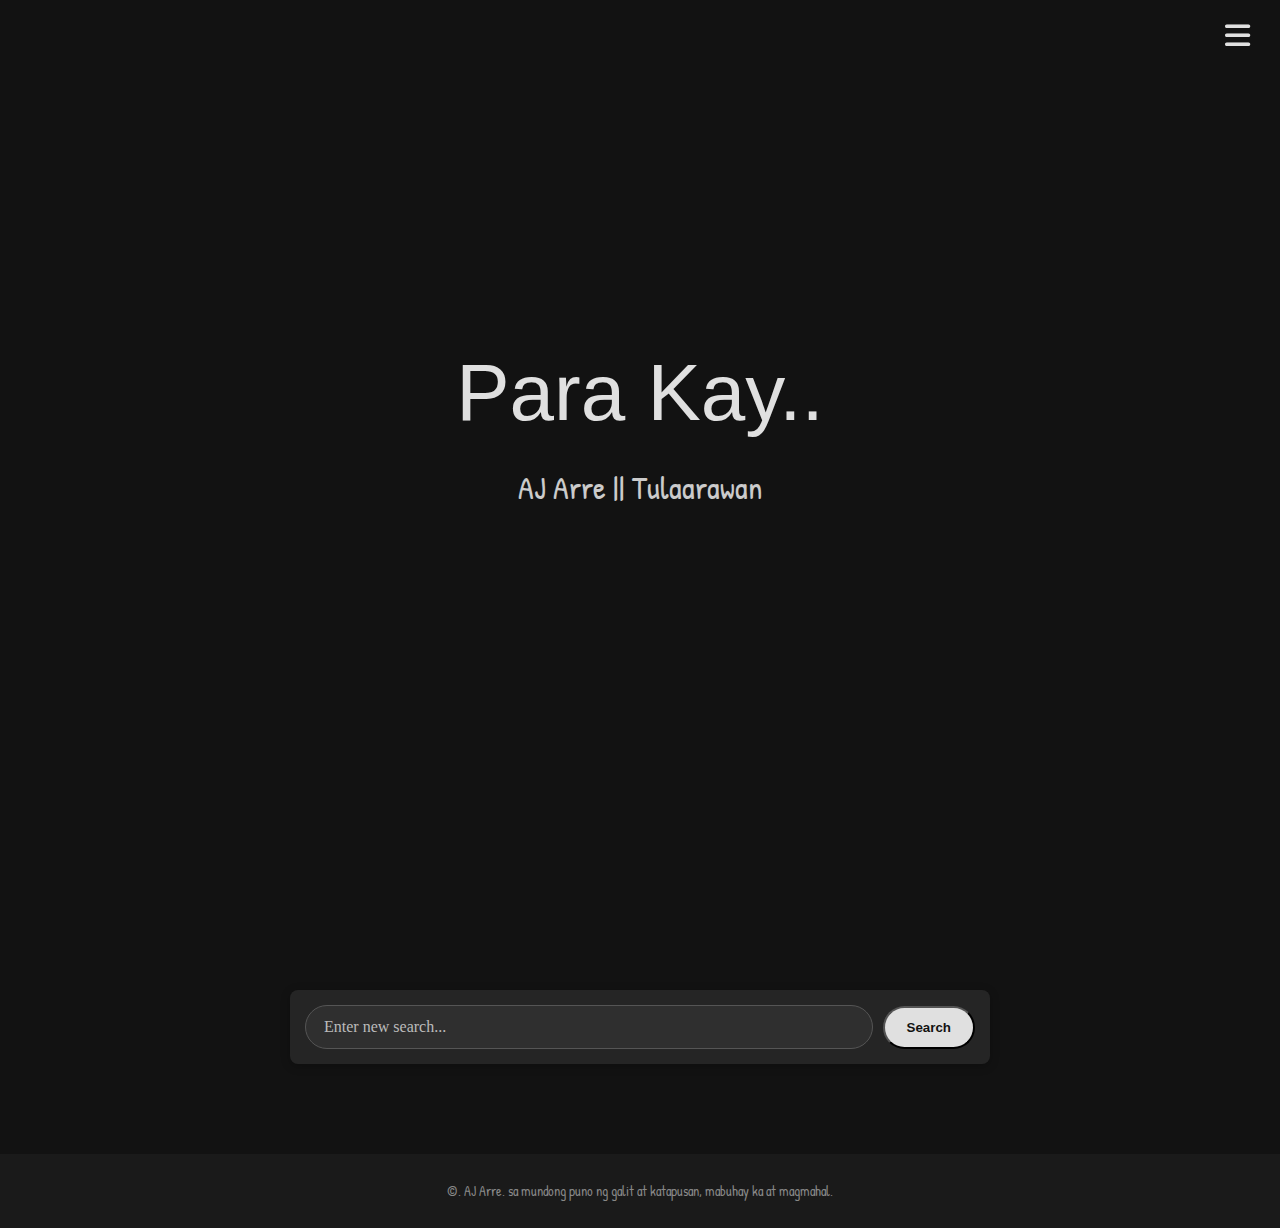
<file: search.html>
<!DOCTYPE html>
<html lang="en" data-theme="dark"> <!-- Default theme set to light -->
<head>
    <meta charset="UTF-8">
    <meta name="viewport" content="width=device-width, initial-scale=1.0">
    <title>Hinahanap na Para Kay</title> 

    <!-- Google Fonts: PT Serif, Roboto Condensed, Patrick Hand -->
    <link rel="preconnect" href="https://fonts.googleapis.com">
    <link rel="preconnect" href="https://fonts.gstatic.com" crossorigin>
    <link href="https://fonts.googleapis.com/css2?family=Patrick+Hand&display=swap" rel="stylesheet">
    
    <!-- Font Awesome for Icons (Hamburger, Search, Arrows) -->
    <link rel="stylesheet" href="https://cdnjs.cloudflare.com/ajax/libs/font-awesome/6.0.0-beta3/css/all.min.css"> 
    
    <!-- Main Stylesheet -->
    <link rel="stylesheet" href="css/00_variables.css">
    <link rel="stylesheet" href="css/01_base.css">
    <link rel="stylesheet" href="css/02_header.css">
    <link rel="stylesheet" href="css/03_navigation.css">
    <link rel="stylesheet" href="css/04_main_content.css">
    <link rel="stylesheet" href="css/05_gallery.css">
    <link rel="stylesheet" href="css/06_modal.css">
    <link rel="stylesheet" href="css/07_footer.css">
    <link rel="stylesheet" href="css/09_utilities.css">
    <link rel="stylesheet" href="css/10_dark_mode_overrides.css">
    <link rel="stylesheet" href="css/11_search.css">
    <link rel="stylesheet" href="css/12_responsive.css">
</head>
<body>

    <!-- ====================================================================== -->
    <!-- == HEADER / LANDING SECTION (Initial Fullscreen, then Shrunk Fixed) == -->
    <!-- ====================================================================== -->
    <header id="main-header" class="landing-fullscreen"> 
        <!-- Hamburger Menu Button - Remains fixed -->
        <button id="hamburger-menu-button" class="menu-button" aria-label="Open Menu">
            <i class="fas fa-bars"></i>
        </button>

        <!-- Single Site Title Container - Its content and style change with header state -->
        <div class="site-title-container">
            <a href="index.html"><h1>Para Kay..</h1></a>
            <p class="subtitle">AJ Arre || Tulaarawan</p>
        </div>
        
        <!-- Category Navigation & Search - Its visibility and layout change with header state -->
        <nav id="category-nav" class="categories-navigation"> <!-- Removed hidden-on-landing for now, CSS will control -->
            <ul class="nav-links-list">
                <li><a href="index.html#recent-section">Most Recent</a></li>
                <li><a href="index.html#favorites-section">Favorites</a></li>
                <li><a href="index.html#monthly-archive-section">Monthly Archives</a></li> 
                <li><a href="index.html#all-poems-link-section">All Poems</a></li> 
            </ul>
            <div class="search-area">
                <button id="search-icon-button" class="search-button" aria-label="Open Search">
                    <i class="fas fa-search"></i>
                </button>
                <div id="search-bar-container" class="search-bar-container">
                    <input type="text" id="search-input" placeholder="Search poems...">
                    <button id="search-submit-button" aria-label="Submit search">Go</button>
                </div>
            </div>
        </nav>
        <!-- 
            OFF-CANVAS MENU 
            - Slides in from the right.
            - Visibility controlled by JS (toggling the 'open' class).
        -->
        <div id="offcanvas-menu" class="offcanvas-menu-container"> <!-- 'open' class toggled by JS -->
            <button id="close-offcanvas-menu-button" class="close-menu-button" aria-label="Close Menu">×</button>
            <ul>
                <li><a href="https://www.facebook.com/andreijefferson.arre" target="_blank">Facebook</a></li>
                <li><a href="https://www.instagram.com/the_kalinaw/" target="_blank">Instagram</a></li>
                <li><a href="mailto:andreijeffersonarre@gmail.com" target="_blank">Email</a></li>
                <li><a href="YOUR_LINKEDIN_LINK_HERE" target="_blank">LinkedIn</a></li>
                <li><a href="https://docs.google.com/document/d/1GE34GQqCklCJTGagv005QVi6jZuWk7W5MT-nReKd1EE/edit?usp=sharing" target="_blank">Portfolio</a></li>
                <!-- Add more external links as needed -->
                <li class="theme-toggle-menu-item">
                    <button id="theme-toggle-button" class="theme-button-in-menu" aria-label="Toggle theme">
                        <span class="theme-button-text">Toggle Theme</span> 
                        <i class="fas fa-moon"></i> <!-- Icon changes with JS based on theme -->
                    </button>
                </li>
            </ul>
        </div>
    </header>

    <!-- ====================================================================== -->
    <!-- ==================== MAIN PAGE CONTENT SECTIONS ==================== -->
    <!-- ====================================================================== -->
    <main id="search-page-content">
        <h1 id="search-results-main-title" class="page-title">
            <!-- Text will be set by JS, e.g., "Search Results for 'query'" -->
        </h1> 
        <div class="search-input-area-on-page">
             <input type="text" id="search-page-input" placeholder="Enter new search..." aria-label="Search poems on this page">
             <button id="search-page-submit-button" aria-label="Submit new search">Search</button>
        </div>
        <div id="search-results-gallery-container" class="gallery-grid">
            <!-- Search results will be populated here by JavaScript -->
        </div>
        <p id="no-results-message" class="hidden" style="text-align:center; padding: 20px;">No poems found matching your search.</p>
    </main>

    <!-- ====================================================================== -->
    <!-- ==================== MODAL FOR INDIVIDUAL POEM ===================== -->
    <!-- ====================================================================== -->
    <div id="story-modal" class="modal"> <!-- 'active' class toggled by JS -->
        <div class="modal-content-wrapper"> 
            <div class="modal-content">
                <span class="close-button" title="Close (Esc)" aria-label="Close modal">×</span>
                <div class="modal-media-container">
                    <!-- Media (image or video) dynamically loaded by JS -->
                </div>
                <div class="modal-details-content">
                    <h3 id="modal-poem-title" class="poem-title-in-modal">
                        <!-- Poem Title/Short Poem Text loaded by JS -->
                    </h3>
                    <div id="modal-song-info">
                        <p><strong id="modal-song-title-artist">
                            <!-- Song Title & Artist loaded by JS -->
                        </strong></p>
                        <div id="modal-song-links">
                            <!-- Streaming Links loaded by JS -->
                        </div>
                    </div>
                    <p class="modal-date">Posted: <span id="modal-date-posted">
                        <!-- Date loaded by JS -->
                    </span></p>
                </div>
            </div>
        </div>
    </div>

    <!-- ====================================================================== -->
    <!-- ========================== PAGE FOOTER =========================== -->
    <!-- ====================================================================== -->
    <footer>
        <p>©<span id="current-year"></span>. AJ Arre. sa mundong puno ng galit at katapusan, mabuhay ka at magmahal.</p>
    </footer>

    <!-- JavaScript file will be linked here eventually -->
    <script type="module" src="js/main-search.js"></script> 
</body>
</html>
</file>
<file: css/00_variables.css>
/* ==========================================================================
   CSS Custom Properties (Variables)
   ========================================================================== */
:root {
    /* Font families */
    --font-primary: 'PT Serif', serif;
    --font-headings: 'Roboto Condensed', sans-serif;
    --font-accent: 'Patrick Hand', cursive;

    /* Default to Light Theme Variables */
    --bg-color: #f5f5f5;                        /* Main background */
    --text-color: #060606;                      /* Main text color */
    --header-shrunk-bg-color: #ededed;          /* Background of the shrunken header */
    --header-shrunk-text-color: var(--text-color); /* Text color in shrunken header */
    --link-color: var(--text-color);            /* Default link color */
    --link-hover-color: #555555;                /* Link hover color */
    --menu-bg-color: var(--text-color);         /* Off-canvas menu background (dark in light theme) */
    --menu-text-color: var(--bg-color);         /* Off-canvas menu text (light in light theme) */
    --menu-item-hover-bg: rgba(255, 255, 255, 0.1); /* Hover for items in dark menu */
    --card-background: #ffffff;                 /* Background for gallery items, modal content */
    --card-shadow: rgba(0, 0, 0, 0.08);         /* Subtle shadow for cards */
    --button-style-link-bg: var(--text-color);  /* Background for "View All" button */
    --button-style-link-text: var(--bg-color);  /* Text color for "View All" button */
    --button-style-link-hover-bg: var(--link-hover-color); /* Hover for "View All" button */
    --modal-overlay-bg: rgba(0,0,0,0.85);       /* Modal background overlay */
    --footer-bg: #e0e0e0;                       /* Footer background */
    --footer-text: #555;                        /* Footer text color */
    --media-placeholder-bg: #e0e0e0;           /* Background for media containers before load */
    --search-bar-bg: var(--bg-color);           /* Search bar background */
    --input-border-color: #ccc;                 /* Border for inputs/selects */
}

[data-theme="dark"] {
    --bg-color: #121212;    
    --text-color: #e0e0e0;  
    --header-shrunk-bg-color: #1f1f1f; 
    --link-hover-color: #cccccc; 
    --menu-bg-color: var(--text-color);         /* Off-canvas menu background (light in dark theme) */
    --menu-text-color: var(--bg-color);         /* Off-canvas menu text (dark in dark theme) */
    --menu-item-hover-bg: rgba(0, 0, 0, 0.2);   /* Hover for items in light menu */
    --card-background: #252525;
    --card-shadow: rgba(0, 0, 0, 0.25);
    --button-style-link-hover-bg: var(--link-hover-color);
    --modal-overlay-bg: rgba(0,0,0,0.92);       /* Even darker overlay for dark mode */
    --footer-bg: #1a1a1a;
    --footer-text: #888;
    --media-placeholder-bg: #333;
    --search-bar-bg: #2a2a2a;
    --input-border-color: #555;
}
</file>
<file: css/02_header.css>
/* ==========================================================================
   Header & Landing Section
   ========================================================================== */

/* Common styles for the main <header> element */
#main-header {
    width: 100%;
    position: relative; 
    z-index: 100; 
    display: flex; /* Make header a flex container to manage its direct children */
    align-items: center;
    transition: height 0.5s cubic-bezier(0.77, 0, 0.175, 1), /* Smoother cubic-bezier */
                padding 0.5s cubic-bezier(0.77, 0, 0.175, 1), 
                background-color 0.3s ease, 
                box-shadow 0.3s ease;
}

/* Styles for the FULLSCREEN LANDING state */
#main-header.landing-fullscreen {
    height: 100vh; 
    flex-direction: column; /* Stack title and (hidden) nav vertically */
    justify-content: center; /* Center them vertically */
    text-align: center;
    overflow: hidden;
    padding: 20px; 
    background-color: var(--bg-color);
}

/* Site Title Container - Common Styles */
.site-title-container {
    transition: transform 0.4s ease-in-out, opacity 0.4s ease-in-out;
}

/* Site Title Container - LANDING State */
#main-header.landing-fullscreen .site-title-container {
    text-align: center;
    transform: translateY(0) scale(1);
    opacity: 1;
}
#main-header.landing-fullscreen .site-title-container h1 {
    font-size: 5rem; 
    margin-bottom: 0.2em;
    transition: font-size 0.4s cubic-bezier(0.77, 0, 0.175, 1);
}
#main-header.landing-fullscreen .site-title-container .subtitle {
    font-size: 2rem; 
    opacity: 0.9;
    display: block; /* Ensure it's visible */
    transition: font-size 0.4s cubic-bezier(0.77, 0, 0.175, 1), opacity 0.3s ease;
}

/* --- SHRUNKEN / FIXED HEADER Styles --- */
#main-header.shrunk {
    height: 70px; 
    background-color: var(--header-shrunk-bg-color);
    box-shadow: 0 2px 10px var(--card-shadow);
    position: fixed; 
    top: 0; left: 0; 
    padding: 0 20px; /* Horizontal padding for the header bar */
    flex-direction: row; /* Align items horizontally */
    justify-content: space-between; /* Title left, Nav right */
}

/* Site Title Container - SHRUNK State */
#main-header.shrunk .site-title-container {
    text-align: left;
    transform: translateY(0) scale(1); /* Ensure it's reset */
    opacity: 1;
    margin-right: 20px; /* Space between title and nav */
    flex-shrink: 0;
}
#main-header.shrunk .site-title-container h1 {
    font-size: 1.8rem; /* Smaller title */
    margin-bottom: 0; 
    margin-left: 1rem;
    color: var(--header-shrunk-text-color);
}
#main-header.shrunk .site-title-container .subtitle {
    display: none; /* Hide subtitle in shrunken header */
    opacity: 0;
}
</file>
<file: css/03_navigation.css>
/* Hamburger Menu Button - Fixed to viewport */
.menu-button {
    background: none; border: none; color: var(--text-color);
    font-size: 1.8rem; cursor: pointer; padding: 15px; 
    z-index: 1010; position: fixed; top: 5px; right: 15px;      
    transition: color 0.2s ease, transform 0.2s ease;
}
.menu-button:hover {
    color: var(--link-hover-color); transform: scale(1.1);
}

body.offcanvas-menu-is-open .menu-button {
    opacity: 0;
    visibility: hidden; /* Or pointer-events: none; if you prefer it to be visually present but not clickable */
    /* pointer-events: none; */
}

/* Category Navigation */
.categories-navigation {
    display: flex; 
    align-items: center;
    justify-content: space-between;
    margin-right: auto;
    padding-right: 100px; 
    /* For Landing State - initially hidden and out of the way */
    opacity: 0;
    visibility: hidden;
    transform: translateY(20px); /* Start slightly down */
    transition: opacity 0.3s ease-in-out 0.1s, /* Delay fade-in slightly */
                visibility 0s linear 0.4s,  /* Hide after opacity transition */
                transform 0.3s ease-in-out 0.1s;
}

#main-header.shrunk .categories-navigation { 
    opacity: 1;
    visibility: visible;
    transform: translateY(0);
    transition-delay: 0.1s, 0s, 0.1s; /* Adjust delays for appearing */
    margin-left: auto; /* Push the nav to the right of the title */
}

.categories-navigation ul.nav-links-list {
    list-style: none; 
    display: flex; 
    align-items: center; 
    gap: 20px; 
    margin: 0; 
    padding: 0; 
}

/* Styles for list items <a> */
.categories-navigation ul.nav-links-list li a {
    color: var(--header-shrunk-text-color);
    font-family: var(--font-headings);
    font-size: 1rem; 
    padding: 8px 5px; 
    position: relative; 
    display: inline-block; 
    transition: transform 0.3s cubic-bezier(0.25, 0.8, 0.25, 1), color 0.2s ease;
}
.categories-navigation ul.nav-links-list li a:hover {
    color: var(--link-hover-color); 
    transform: scale(1.08); 
    text-decoration: none; 
}
.categories-navigation ul.nav-links-list li a::after {
    content: ''; position: absolute; width: 0; height: 2px;
    bottom: -2px; left: 50%; 
    background-color: var(--link-hover-color); 
    transition: width 0.3s ease-in-out, left 0.3s ease-in-out;
}
.categories-navigation ul.nav-links-list li a:hover::after {
    width: 100%; left: 0; 
}

/* Search Area as the last LI in the UL */
.categories-navigation ul li.search-item-in-nav {
    /* No specific margin needed, gap from UL handles it */
    display: flex; 
    align-items: center;
}

.categories-navigation .search-area {
    display: flex; 
    align-items: center; 
    position: relative; 
}
.categories-navigation .search-button {
    background: none; border: none; color: var(--header-shrunk-text-color);
    font-size: 1.1rem; cursor: pointer; padding: 8px; 
    transition: color 0.2s ease;
    margin-left: 1rem;
}
.categories-navigation .search-button:hover { color: var(--link-hover-color); }

/* Search bar container positioning and transition */
.search-bar-container { 
    display: flex; align-items: center; padding: 5px;
    background-color: var(--search-bar-bg); 
    border-radius: 25px; 
    box-shadow: 0 2px 8px var(--card-shadow);
    position: absolute; 
    top: calc(100% + 8px); /* Below the search icon */
    right: 0; 
    opacity: 0; visibility: hidden; 
    transform: translateY(-10px) scale(0.95); 
    transition: opacity 0.3s ease, visibility 0s 0.3s linear, transform 0.3s ease;
    z-index: 10;
}
.search-bar-container.active { 
    opacity: 1; visibility: visible; transform: translateY(0) scale(1);
    transition: opacity 0.3s ease, visibility 0s 0s linear, transform 0.3s ease;
}

.search-bar-container input[type="text"] {
    border: none; background: transparent; padding: 8px 15px; border-radius: 20px; 
    font-family: var(--font-primary); color: var(--text-color); 
    outline: none; width: 200px; 
}
[data-theme="dark"] .search-bar-container input[type="text"]::placeholder { color: #aaa; }

.search-bar-container button#search-submit-button {
    padding: 8px 12px; background-color: var(--text-color); 
    color: var(--bg-color); 
    border: none; border-radius: 20px; cursor: pointer;
    font-family: var(--font-headings); font-size: 0.9rem; margin-left: 5px; 
    transition: opacity 0.2s ease;
}
.search-bar-container button#search-submit-button:hover { opacity: 0.85; }

/* ==========================================================================
   Off-Canvas Menu
   ========================================================================== */
.offcanvas-menu-container {
    display: flex; /* ADDED: Use flexbox for the container itself */
    flex-direction: column; /* ADDED: Stack children (close button area, ul) vertically */
    position: fixed; top: 0; right: -100%; /* Starts off-screen */
    width: 15%; max-width: 80vw; height: 100vh;
    background-color: var(--menu-bg-color); 
    color: var(--menu-text-color);       
    box-shadow: -5px 0 15px rgba(0,0,0,0.2);
    padding: 70px 20px 20px; 
    z-index: 1020; 
    overflow-y: auto;
    opacity: 0; visibility: hidden;
    transition-property: right, opacity, visibility;
    transition-duration: 0.4s, 0.3s, 0s; /* Slightly longer for right, opacity same, visibility immediate after opacity */
    transition-timing-function: ease-in-out, ease-in-out, linear; /* Smoother general closing */
    transition-delay: 0s, 0s, 0.3s; /* Delay visibility change until opacity transition is done */

}
[data-theme="dark"] .offcanvas-menu-container {
    box-shadow: -5px 0 15px rgba(255,255,255,0.05);
}
.offcanvas-menu-container.open { /* Added by JS to show */
    right: 0; opacity: 1; visibility: visible;;
    transition-property: right, opacity, visibility;
    transition-duration: 0.4s, 0.25s, 0s; /* Right uses the cubic-bezier, opacity faster */
    transition-timing-function: cubic-bezier(0.25, 0.8, 0.25, 1), ease-out, linear; /* Snappy for 'right', quick fade-in for opacity */
    transition-delay: 0s; /* No delay when opening */
}

.offcanvas-menu-container ul { 
    list-style: none; 
    padding-top: 10px; 
    margin: 0; /* Reset default ul margin */
    display: flex; /* ADDED: Make the <ul> a flex container */
    flex-direction: column; /* ADDED: Stack <li> items vertically */
    flex-grow: 1; /* ADDED: Allow the <ul> to take up remaining vertical space */
}

.offcanvas-menu-container ul li a,
.offcanvas-menu-container .theme-button-in-menu {
    display: block; padding: 13px 18px;
    color: var(--menu-text-color); 
    text-decoration: none; font-size: 1.1rem;
    font-family: var(--font-headings); 
    transition: background-color 0.2s ease, color 0.2s ease;
    border-radius: 5px; margin-bottom: 10px; text-align: left; 
}

.offcanvas-menu-container ul li.theme-toggle-menu-item {
    margin-top: auto; /* ADDED: Pushes this item to the bottom of the flex container (the <ul>) */
    margin-bottom: 0; /* Remove bottom margin if it was from the general li rule */
}

.offcanvas-menu-container .theme-button-in-menu {
    width: 100%; background: none; border: none; cursor: pointer;
    display: flex; justify-content: space-between; align-items: center;
}
.offcanvas-menu-container .theme-button-in-menu .theme-button-text { margin-right: 10px; }
.offcanvas-menu-container .theme-button-in-menu i { font-size: 1em; }

.offcanvas-menu-container ul li a:hover,
.offcanvas-menu-container .theme-button-in-menu:hover {
    background-color: var(--menu-item-hover-bg); 
}

.close-menu-button { /* For off-canvas menu */
    position: absolute; top: 20px; right: 25px; 
    background: none; border: none;
    color: var(--menu-text-color); 
    font-size: 2.2rem; line-height: 1; cursor: pointer;
    transition: transform 0.2s ease, color 0.2s ease;
}
.close-menu-button:hover { transform: scale(1.1); }
</file>
<file: css/04_main_content.css>
/* ==========================================================================
   Main Page Content Sections (#page-content on index.html)
   ========================================================================== */
#page-content {
    flex-grow: 1; 
    padding-top: 0; /* No top padding when header is fullscreen */
    transition: padding-top 0.5s ease-in-out; /* For header shrink */
}

/* Padding for main content when header is shrunk */
body.header-is-shrunk #page-content {
    margin-top: 210px;
    padding-top: 70px;
}

body.header-is-shrunk #all-poems-content {
    margin-top: 250px;
    padding-top: 70px; /* Adjusted for better spacing */
    padding-left: 20px;
    padding-right: 20px;
}

.page-title {
    font-size: 2.2rem; 
    text-align: center;
    margin-top: 40px; /* More space from header */
    margin-bottom: 20px; /* Space before the on-page search bar */
    color: var(--text-color);
    font-weight: 600; /* Make it a bit bolder */
    letter-spacing: 0.5px;
}

.poem-category-section {
    padding: 50px 20px; /* Vertical and horizontal padding for sections */
    max-width: 1200px; /* Max width for content within sections */
    margin: 0 auto; /* Center sections */
}

.text-center-section { text-align: center; }

/* --- Monthly Archive Controls --- */
.monthly-archive-controls {
    display: flex; justify-content: center; align-items: center;
    gap: 15px; margin-bottom: 30px; flex-wrap: wrap; 
}
.monthly-archive-controls label {
    font-family: var(--font-headings); font-size: 0.9rem;
}
.monthly-archive-controls select,
.monthly-archive-controls button {
    padding: 10px 15px; /* Slightly larger */
    font-family: var(--font-primary);
    border: 1px solid var(--input-border-color); /* Use theme variable */
    border-radius: 5px;
    background-color: var(--card-background);
    color: var(--text-color);
}
.monthly-archive-controls button {
    background-color: var(--text-color); color: var(--bg-color);
    cursor: pointer; transition: opacity 0.2s ease;
    font-weight: 600; /* Bolder button text */
}
.monthly-archive-controls button:hover { opacity: 0.8; }


/* --- "View All Poems" Button/Link --- */
.button-style-link {
    display: inline-block; padding: 12px 25px;
    background-color: var(--button-style-link-bg); 
    color: var(--button-style-link-text);       
    font-family: var(--font-headings); font-size: 1rem;
    border-radius: 25px; 
    transition: background-color 0.2s ease, transform 0.2s ease;
    box-shadow: 0 2px 5px rgba(0,0,0,0.1);
}
.button-style-link:hover {
    background-color: var(--button-style-link-hover-bg); 
    text-decoration: none;
    transform: translateY(-2px);
}
.button-style-link i { margin-left: 8px; }
</file>
<file: css/05_gallery.css>
/* --- Gallery Grid & Items (Thumbnails) --- */
.gallery-grid {
    display: grid; 
    grid-template-columns: repeat(auto-fill, minmax(280px, 1fr)); /* Responsive grid */
    gap: 30px; /* Increased gap */
}

.gallery-placeholder-message {
    text-align: center;
    width: 100%; 
    font-family: var(--font-accent); 
    font-size: 1.2em; /* Slightly larger */
    color: var(--text-color);
    grid-column: 1 / -1; /* If the parent is still a grid, make this span all columns */
}

.gallery-item {
    background: var(--card-background); 
    border-radius: 8px;
    box-shadow: 0 4px 15px var(--card-shadow);
    overflow: hidden; cursor: pointer;
    transition: transform 0.3s ease, box-shadow 0.3s ease;
    display: flex; flex-direction: column;
}
.gallery-item:hover {
    transform: translateY(-6px) scale(1.03);
    box-shadow: 0 10px 25px rgba(0,0,0,0.15); /* Enhanced hover shadow */
}
[data-theme="dark"] .gallery-item:hover {
    box-shadow: 0 10px 25px rgba(0,0,0,0.35);
}
.gallery-item-media {
    width: 100%; height: 220px; /* Slightly taller thumbnails */
    object-fit: cover; display: block;
    background-color: var(--media-placeholder-bg); 
}
.gallery-item-info { padding: 15px 20px; } /* More horizontal padding */
.gallery-item-poem-preview {
    font-size: 0.95em; color: var(--text-color); opacity: 0.85;
    white-space: nowrap; overflow: hidden; text-overflow: ellipsis;
    margin-bottom: 8px; font-family: var(--font-primary); 
}
.gallery-item-date {
    font-size: 0.8em; color: var(--text-color); opacity: 0.65;
    font-family: var(--font-primary);
}
</file>
<file: css/06_modal.css>
/* ==========================================================================
   Modal (Poem Display)
   ========================================================================== */
.modal {
    display: none; position: fixed; z-index: 1000;
    left: 0; top: 0; width: 100%; height: 100%;
    overflow-y: auto; 
    background-color: var(--modal-overlay-bg);
    padding: 20px; 
    align-items: center; justify-content: center;
}
.modal.active { display: flex; } /* JS adds 'active' */

.modal-content-wrapper {
    display: flex; align-items: center; justify-content: center;
    width: 100%; min-height: 100%; 
}
.modal-content { /* This is the "card" */
    background-color: var(--card-background);
    margin: auto; padding: 30px; border-radius: 12px; /* More pronounced radius */
    width: 90%; max-width: 750px; /* Slightly wider modal */
    position: relative; box-shadow: 0 10px 35px var(--card-shadow); /* Stronger shadow for card */
    animation: fadeInModal 0.4s ease-out;
    display: flex; flex-direction: column; 
}
@keyframes fadeInModal {
    from { opacity: 0; transform: scale(0.95) translateY(-10px); }
    to { opacity: 1; transform: scale(1) translateY(0); }
}

.modal-media-container {
    width: 100%; margin-bottom: 25px; max-height: 65vh; /* Slightly more height for media */
    display: flex; justify-content: center; align-items: center;
    background-color: var(--media-placeholder-bg); 
    border-radius: 8px; overflow: hidden; 
}
.modal-media-container img,
.modal-media-container video {
    max-width: 100%; max-height: 65vh; height: auto; display: block;
}

.modal-details-content { text-align: center; width: 100%; }

#modal-song-info { margin-bottom: 15px; }
#modal-song-title-artist { /* Already uses --font-accent */
    font-size: 1.2rem; font-weight: normal; /* Let accent font define weight */
    margin-bottom: 12px; color: var(--text-color);
}
#modal-song-links a {
    display: inline-block; margin: 5px 8px; padding: 9px 18px; /* Slightly larger buttons */
    background-color: var(--text-color); color: var(--bg-color);
    text-decoration: none; border-radius: 5px; font-size: 0.9em;
    font-family: var(--font-headings);
    transition: opacity 0.2s ease;
}
#modal-song-links a:hover { opacity: 0.8; text-decoration: none; }

.modal-date {
    font-size: 0.9em; /* Slightly larger date */
    color: var(--text-color); opacity: 0.75;
    margin-top: 20px; font-family: var(--font-primary);
}
.close-button { /* Modal close button */
    color: var(--text-color); opacity: 0.6;
    position: absolute; top: 15px; right: 20px;
    font-size: 2.2rem; font-weight: bold; line-height: 1;
    cursor: pointer; transition: opacity 0.2s ease;
}
.close-button:hover { opacity: 1; }
</file>
<file: css/07_footer.css>
/* ==========================================================================
   Footer (for index.html)
   ========================================================================== */
footer {
    text-align: center; padding: 25px 1rem;
    background: var(--footer-bg); 
    color: var(--footer-text);    
    margin-top: auto; /* Pushes to bottom */
    font-size: 0.9rem; /* Base size for footer */
    /* font-family: var(--font-accent); Is applied via p tag selector */
}
</file>
<file: css/09_utilities.css>
/* ==========================================================================
   Utility Classes
   ========================================================================== */
.hidden {
  display: none !important; 
}
.text-center-section {
    text-align: center;
}
</file>
<file: css/10_dark_mode_overrides.css>
/* ==========================================================================
   Dark Mode Overrides (Consolidated)
   ========================================================================== */
/* Variables for dark theme are already defined in [data-theme="dark"] at the top.
   Most elements should adapt based on those variables.
   Add specific overrides below if an element needs more than just color inversion.
*/
[data-theme="dark"] .gallery-item:hover {
    box-shadow: 0 10px 25px rgba(0,0,0,0.45); /* Darker, more pronounced hover for dark cards */
}
[data-theme="dark"] .monthly-archive-controls select,
[data-theme="dark"] .monthly-archive-controls button {
    border-color: #444; /* Darker border for selects/buttons in dark mode */
}
[data-theme="dark"] .button-style-link {
    box-shadow: 0 2px 5px rgba(255,255,255,0.05); /* Lighter shadow for dark mode */
}
[data-theme="dark"] .modal-content {
    box-shadow: 0 10px 35px rgba(0,0,0,0.4); /* Stronger shadow for dark modal */
}
[data-theme="dark"] .back-home-button.bottom-left-fixed {
    box-shadow: 0 2px 8px rgba(255,255,255,0.1); /* Lighter shadow */
}

/* Dark mode scrollbars (optional, browser support varies) */
::-webkit-scrollbar { width: 10px; }
::-webkit-scrollbar-track { background: #e0e0e0; }
::-webkit-scrollbar-thumb { background: #aaa; border-radius: 5px; }
::-webkit-scrollbar-thumb:hover { background: #888; }

[data-theme="dark"]::-webkit-scrollbar-track { background: #2c2c2c; }
[data-theme="dark"]::-webkit-scrollbar-thumb { background: #555; }
[data-theme="dark"]::-webkit-scrollbar-thumb:hover { background: #666; }
</file>
<file: css/11_search.css>
/* css/11_search_page.css */

body.header-is-shrunk.search-results-page #search-page-content {
    /* This margin-top will ensure the content is pushed down enough to not be obscured by the shrunken header */
    margin-top: 2000px; /* Adjust this value if the header height changes */
}

#search-page-content {
    margin-top: 50px;
    padding-left: 20px;
    padding-right: 20px;
    padding-bottom: 40px; 
}

/* Main H1 title for search results (below header) */
.page-title {
    font-size: 2.2rem; 
    text-align: center;
    margin-top: 40px; /* More space from header */
    margin-bottom: 20px; /* Space before the on-page search bar */
    color: var(--text-color);
    font-weight: 600; /* Make it a bit bolder */
    letter-spacing: 0.5px;
}

/* Search input area on the search results page */
.search-input-area-on-page {
    display: flex;
    justify-content: center;
    align-items: center;
    margin-bottom: 50px; /* More space before gallery */
    gap: 10px;
    max-width: 700px; 
    margin-left: auto;
    margin-right: auto;
    padding: 15px; /* Add some padding around it */
    background-color: var(--card-background); /* Give it a card-like background */
    border-radius: 8px;
    box-shadow: 0 2px 10px var(--card-shadow);
}

.search-input-area-on-page input[type="text"] {
    padding: 12px 18px; 
    border: 1px solid var(--input-border-color);
    border-radius: 25px; /* Pill shape for input */
    width: 100%;
    flex-grow: 1; 
    font-family: var(--font-primary);
    font-size: 1rem;
    color: var(--text-color);
    background-color: var(--bg-color); /* Slightly different from card for contrast */
    transition: border-color 0.2s ease, box-shadow 0.2s ease;
}
.search-input-area-on-page input[type="text"]:focus {
    outline: none;
    border-color: var(--link-hover-color); /* Use link hover for focus */
    box-shadow: 0 0 0 3px rgba(var(--link-hover-color-rgb, 85,85,85), 0.25); /* Create rgb version of link-hover-color for focus ring */
}

[data-theme="light"] .search-input-area-on-page input[type="text"]::placeholder { 
    color: #777; /* Lighter placeholder for light theme */
}
[data-theme="dark"] .search-input-area-on-page input[type="text"] {
    background-color: #2f2f2f; /* Darker input bg in dark mode */
}
[data-theme="dark"] .search-input-area-on-page input[type="text"]::placeholder{
    color: #bbb;
}


.search-input-area-on-page button {
    padding: 12px 22px;
    border-radius: 25px;
    background-color: var(--text-color);
    color: var(--bg-color);
    font-weight: 600;
    flex-shrink: 0; 
    transition: background-color 0.2s ease, color 0.2s ease, opacity 0.2s ease;
}
.search-input-area-on-page button:hover {
    opacity: 0.85;
}

/* No results message */
#no-results-message {
    color: var(--text-color);
    opacity: 0.8;
    font-family: var(--font-accent);
    font-size: 1.2rem;
}
</file>
<file: css/12_responsive.css>
/* css/responsive.css */

/* ==========================================================================
   Responsive Styles
   ==========================================================================
   - General Tablet and Smaller (e.g., up to 1024px)
   - Smaller Tablets / Large Phones (e.g., up to 768px)
   - Mobile Phones (e.g., up to 480px)
   ========================================================================== */

/* ==========================================================================
   TABLETS AND SMALLER DESKTOPS (e.g., screen width <= 1024px)
   ========================================================================== */
@media (max-width: 1024px) {
    /* --- Typography --- */
    html {
        font-size: 15px; /* Slightly reduce base font size if needed */
    }

    #main-header.landing-fullscreen .site-title-container h1 {
        font-size: 4rem; /* Adjust landing title size */
    }
    #main-header.landing-fullscreen .site-title-container .subtitle {
        font-size: 1.7rem; /* Adjust landing subtitle size */
    }

    h2.section-title,
    .all-poems-page .page-title,
    #search-results-main-title.page-title {
        font-size: 1.8rem; /* Adjust section titles */
    }

    /* --- Header & Navigation --- */
    #main-header.shrunk {
        padding: 5px 15px; /* Slightly reduce padding on shrunk header */
    }
    #main-header.shrunk .site-title-container h1 {
        font-size: 1.6rem;
    }
    .categories-navigation ul.nav-links-list {
        gap: 15px; /* Reduce gap between nav items */
    }
    .categories-navigation ul.nav-links-list li a {
        font-size: 0.9rem;
        padding: 8px 6px;
    }
    .categories-navigation .search-area {
        margin-left: 15px;
    }
    .categories-navigation .search-button {
        font-size: 1.1rem;
    }

    /* --- Off-Canvas Menu --- */
    .offcanvas-menu-container {
        width: 280px; /* Slightly narrower menu */
    }

    /* --- Gallery --- */
    .gallery-grid {
        grid-template-columns: repeat(auto-fill, minmax(260px, 1fr)); /* Adjust minmax for items */
        gap: 20px;
    }

    /* --- Modal --- */
    .modal-content {
        max-width: 90%; /* Allow modal to be wider on tablets */
        padding: 25px;
    }
}


/* ==========================================================================
   SMALLER TABLETS / LARGE PHONES (e.g., screen width <= 768px)
   ========================================================================== */
@media (max-width: 768px) {
    /* --- Typography --- */
    #main-header.landing-fullscreen .site-title-container h1 {
        font-size: 3rem;
    }
    #main-header.landing-fullscreen .site-title-container .subtitle {
        font-size: 1.4rem;
    }
    h2.section-title,
    .all-poems-page .page-title,
    #search-results-main-title.page-title {
        font-size: 1.6rem;
        margin-bottom: 1.2em;
    }

    /* --- Header & Navigation --- */
    /* For shrunken header, consider hiding nav links and only showing title + hamburger,
       or making nav links stack if they don't fit.
       For simplicity, we'll make them smaller and let them wrap if needed.
       A more complex solution would be a different nav structure for mobile. */
    #main-header.shrunk {
        height: auto; /* Allow height to adjust if content wraps */
        min-height: 60px;
    }
    #main-header.shrunk .categories-navigation {
        /* Could make it flex-wrap: wrap; and justify-content: center; 
           if the title is also allowed to wrap or is hidden.
           For now, let's assume it tries to fit. */
        /* Or simply hide it and rely on hamburger menu */
        /* display: none !important; */ /* Uncomment to hide nav links on small screens */
    }
    /* If keeping nav links, make them smaller */
    #main-header.shrunk .site-title-container h1 {
        font-size: 1.4rem;
        display: none;
    }
    .categories-navigation ul.nav-links-list {
        gap: 10px;
        /* flex-wrap: wrap; /* Allow links to wrap */
        /* justify-content: center; /* Center wrapped links */
    }
    .categories-navigation ul.nav-links-list li a {
        font-size: 0.85rem;
        padding: 6px 4px;
    }
    .categories-navigation .search-area {
        margin-left: 10px; /* Reduce space */;
    }
    .categories-navigation .search-button {
        font-size: 1rem; /* Smaller search icon */
    }
    .search-bar-container { /* Make search bar full width or better positioned */
        left: 10px;
        right: 10px;
        width: fit-content
    }
    .search-bar-container input[type="text"] {
        width: calc(100% + 70px); /* Adjust based on button width */
    }


    /* --- Main Content Sections --- */
    .poem-category-section {
        padding: 30px 15px;
    }

    /* --- Gallery --- */
    .gallery-grid {
        grid-template-columns: repeat(auto-fill, minmax(240px, 1fr));
        gap: 15px;
    }
    .gallery-item-media {
        height: 180px;
    }

    /* --- Modal --- */
    .modal-content {
        padding: 20px;
        width: 95%; /* Wider for smaller screens */
    }
    h3.poem-title-in-modal {
        font-size: 1.4rem;
    }
    #modal-song-title-artist {
        font-size: 1.1em;
    }
    #modal-song-links a {
        font-size: 0.85em;
        padding: 7px 12px;
    }

    /* --- All Poems Page & Search Page --- */
    .all-poems-page .page-title,
    #search-results-main-title.page-title {
        font-size: 2rem;
    }
    .search-input-area-on-page {
        flex-direction: column;
        gap: 15px;
        padding: 15px;
    }
    .search-input-area-on-page input[type="text"],
    .search-input-area-on-page button {
        width: 100%;
    }
    .back-home-button.bottom-left-fixed {
        font-size: 0.8rem;
        padding: 8px 12px;
        bottom: 15px;
        left: 15px;
    }
}


/* ==========================================================================
   MOBILE PHONES (e.g., screen width <= 480px)
   ========================================================================== */
@media (max-width: 480px) {
    html {
        font-size: 14px; /* Further reduce base font for very small screens */
    }

    /* --- Landing Header --- */
    #main-header.landing-fullscreen .site-title-container h1 {
        font-size: 3.5rem; /* Even smaller landing title */
    }
    #main-header.landing-fullscreen .site-title-container .subtitle {
        font-size: 2.2rem; /* Smaller landing subtitle */
    }

    /* --- Shrunken Header --- */
    #main-header.shrunk {
        padding: 5px 10px; /* Less padding */
    }
    #main-header.shrunk .site-title-container h1 {
        font-size: 1.1rem; /* Smallest title */
        margin-right: 10px; /* Less space */
        display: none;
    }
    /* Hide category navigation links entirely on very small screens, rely on hamburger */
    #main-header.shrunk .categories-navigation ul.nav-links-list {
        display: flex; /* MAKE SURE THIS IS FLEX OR INLINE-FLEX TO SHOW THEM */
        gap: 8px;      /* Reduce gap for smaller screens */
        flex-wrap: nowrap; /* Prevent wrapping for now, can change to 'wrap' */
        overflow-x: auto; /* Allow horizontal scrolling if they don't fit */
        -webkit-overflow-scrolling: touch; /* Smooth scrolling on iOS */
    }
    #main-header.shrunk .categories-navigation ul.nav-links-list li a {
        font-size: 0.75rem; /* Make links smaller */
        padding: 6px 4px;   /* Adjust padding */
        white-space: nowrap; /* Prevent link text from breaking */
    }
    #main-header.shrunk .categories-navigation .search-area {
        /* margin-left: auto; /* This might not be needed if ul is not display:none */
        margin-left: 10px; /* Or a fixed small margin */
    }
    #main-header.shrunk .categories-navigation .search-button {
        font-size: 1rem; /* Adjust search icon size */
    }
    .menu-button { /* Hamburger button */
        font-size: 1.6rem;
        padding: 10px;
        top: 8px; /* Adjust slightly for smaller header */
        right: 10px;
    }
    #main-header.shrunk .categories-navigation ul.nav-links-list #most-recent  {
        display: none; /* Hide the first link if needed*/
    }

    /* --- Off-Canvas Menu --- */
    .offcanvas-menu-container {
        width: 250px; /* Can make it take more screen width if needed */
        max-width: 90vw;
    }
    .offcanvas-menu-container ul li a,
    .offcanvas-menu-container .theme-button-in-menu {
        font-size: 1rem;
        padding: 10px 12px;
    }

    /* --- Main Content --- */
    h2.section-title,
    .all-poems-page .page-title,
    #search-results-main-title.page-title {
        font-size: 1.4rem;
    }
    .poem-category-section {
        padding: 25px 10px;
    }
    .monthly-archive-controls {
        flex-direction: column; /* Stack controls vertically */
        gap: 10px;
        align-items: stretch; /* Make select/button full width */
    }
    .monthly-archive-controls select,
    .monthly-archive-controls button {
        width: 100%;
    }

    /* --- Gallery --- */
    .gallery-grid {
        /* Switch to single column for very small screens */
        grid-template-columns: 1fr; 
        gap: 20px;
    }
    .gallery-item-media {
        height: 200px; /* Adjust height for single column */
    }

    /* --- Modal --- */
    .modal-content {
        padding: 15px;
        width: 95%;
    }
    h3.poem-title-in-modal {
        font-size: 1.3rem;
    }
    #modal-song-title-artist {
        font-size: 1em;
    }
    #modal-song-links a {
        font-size: 0.8em;
        padding: 6px 10px;
        margin: 3px 5px;
    }
    .modal-date {
        font-size: 0.8em;
    }
    .close-button { /* Modal close button */
        font-size: 2rem;
        top: 10px;
        right: 15px;
    }

    /* --- Footer --- */
    footer p {
        font-size: 0.9em; /* Adjust footer font size */
    }

    /* --- All Poems & Search Page specific */
    .all-poems-page .page-title,
    #search-results-main-title.page-title {
        font-size: 1.6rem;
    }
     .search-input-area-on-page {
        padding: 15px;
    }
    .back-home-button.bottom-left-fixed {
        font-size: 0.75rem;
        padding: 7px 10px;
        bottom: 10px;
        left: 10px;
    }
    #search-page-header.minimal-header-search-page .search-page-header-title {
        display: block; /* Show it again if it was hidden on tablet */
        font-size: 1.1rem;
        margin: 0 10px; /* Add some margin */
    }
    #search-page-header.minimal-header-search-page {
        justify-content: space-between; /* Ensure back button and menu are spaced out */
    }

}
</file>
<file: css/01_base.css>
/* ==========================================================================
   Basic Reset & Global Styles
   ========================================================================== */
* {
    margin: 0;
    padding: 0;
    box-sizing: border-box;
}

html {
    scroll-behavior: smooth; 
    font-size: 16px; 
}

body {
    font-family: var(--font-primary);
    background-color: var(--bg-color);
    color: var(--text-color);
    line-height: 1.7;
    display: flex; 
    flex-direction: column;
    min-height: 100vh;
    transition: background-color 0.3s ease, color 0.3s ease; 
}

.body-no-scroll {
    overflow: hidden !important; /* Force no scroll */
}

.modal-is-open {
    overflow: hidden !important;
}

/* ==========================================================================
   Typography (Headings, Links, Accent Font Application)
   ========================================================================== */
a {
    color: var(--link-color);
    text-decoration: none;
    transition: color 0.2s ease-in-out;
}
a:hover {
    color: var(--link-hover-color);
}

h1, h2, h3, h4, h5, h6 {
    font-family: var(--font-headings);
    line-height: 1.3;
    margin-bottom: 0.75em;
    font-weight: 400; 
    color: var(--text-color); 
}
h1 { font-size: 2.5rem; } /* Default H1, overridden for landing */
h2.section-title { 
    font-size: 2rem; 
    text-align: center;
    margin-bottom: 1.5em; 
    text-transform: uppercase; 
    letter-spacing: 1px; 
}
h3.poem-title-in-modal { /* Title of the poem inside the modal */
    font-family: var(--font-headings); /* Use heading font */
    font-size: 1.6rem; 
    color: var(--text-color);
    margin-bottom: 15px;
    font-weight: 500; 
}

/* Apply accent font to specific elements */
.subtitle, 
footer p,
#modal-song-title-artist { /* Added song title/artist to use accent font if desired */
    font-family: var(--font-accent);
}
.subtitle { font-size: 1.1em; } /* General subtitle size, overridden for landing */
footer p { font-size: 1em; } /* Relative to footer's base font-size */
#modal-song-title-artist { font-size: 1.2em; font-weight: normal; } /* Adjusted for accent font */
</file>
